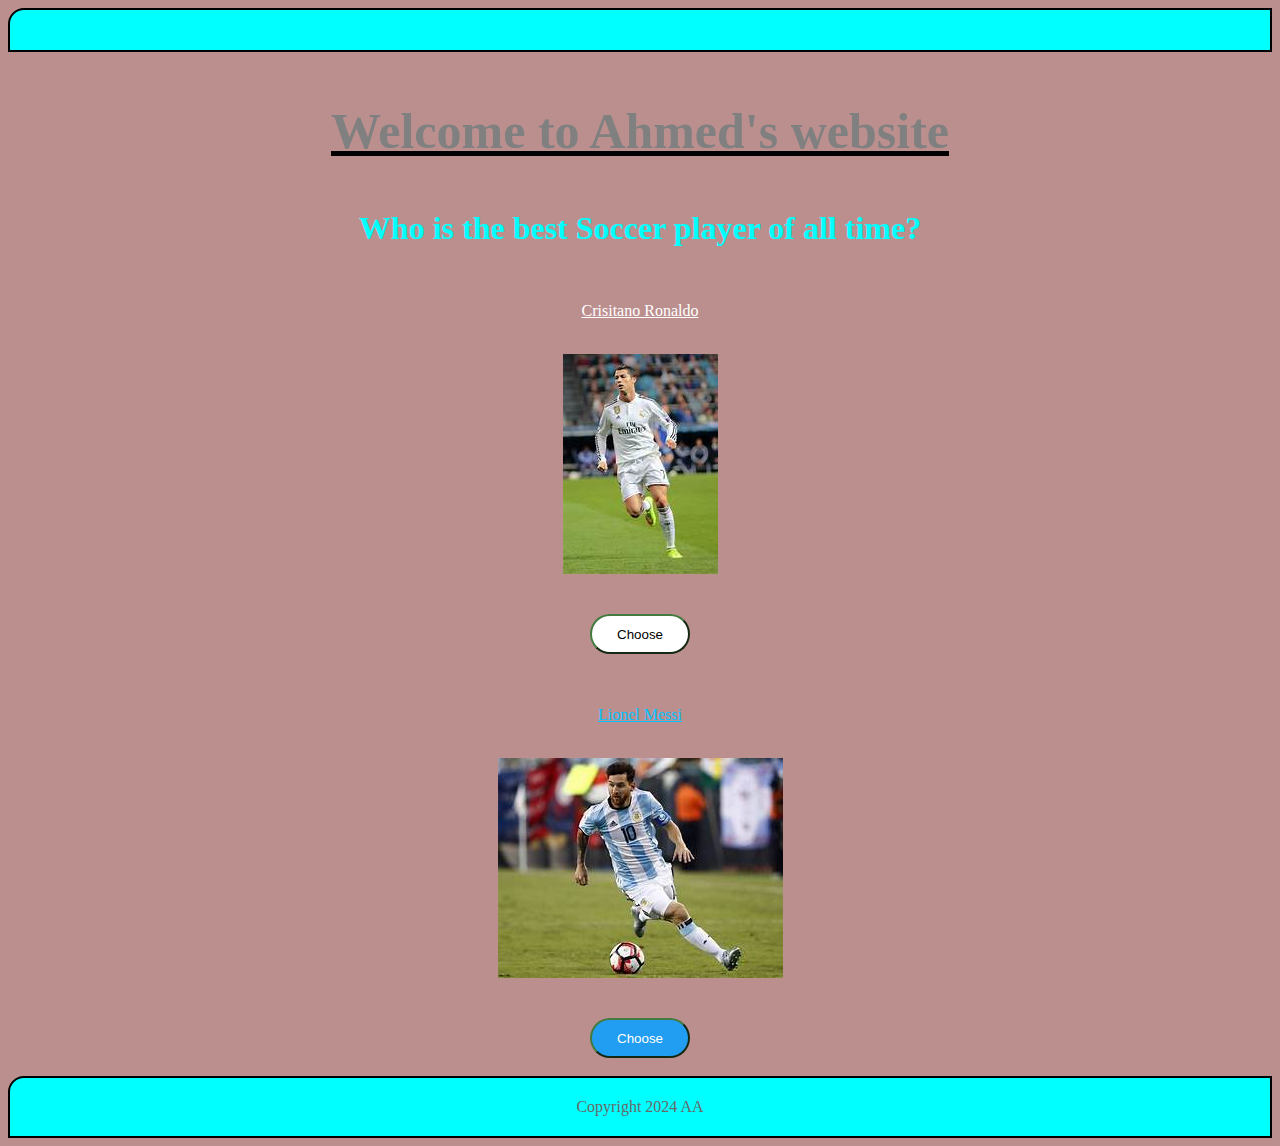
<file: AhmedProject1.html>
<!DOCTYPE html>

<!--This is a comment
My name is Ahmed Alodayli, This is Assignment 1.1: The Foundation,
I am resubmitting it since I do not like the first submission I made-->
<html lang="en">
    <nav>
<head>
    <meta charset="UTF-8">
    <meta name="viewport" content="width=device-width, initial-scale=1.0">
    <link rel = "stylesheet"  href="Firstcss.css">
    <title>Ahmed's page</title>
</head>
</nav>
<body>
   <p id="p1">
    Welcome to Ahmed's website
   </p> 
   <h1>
    <center>
    Who is the best Soccer player of all time?
    </center>
</h1>

<script>
    alert("Welcome to Ahmed's website");
</script>
<br>

<p id="p2">
    Crisitano Ronaldo
</p>
<br>
<body id="ron">
<img src= "th.jpg">
</body>
<br>
<br>
<br>
</a>
<button>
    Choose
</button>

<br>
<br>
<br>
<p id="p3">
    Lionel Messi
</p>
<br>
<body id="mes">
<img src="123333.jpg">
</body>
<br>
<br>
<br>
<button id="Messibutton"> 
    Choose
</button>
<br>
<br>

<nav>
<Footer>
    <center>
    Copyright 2024 AA
    </center>
</Footer>
</nav>
</body>
</html>
</file>
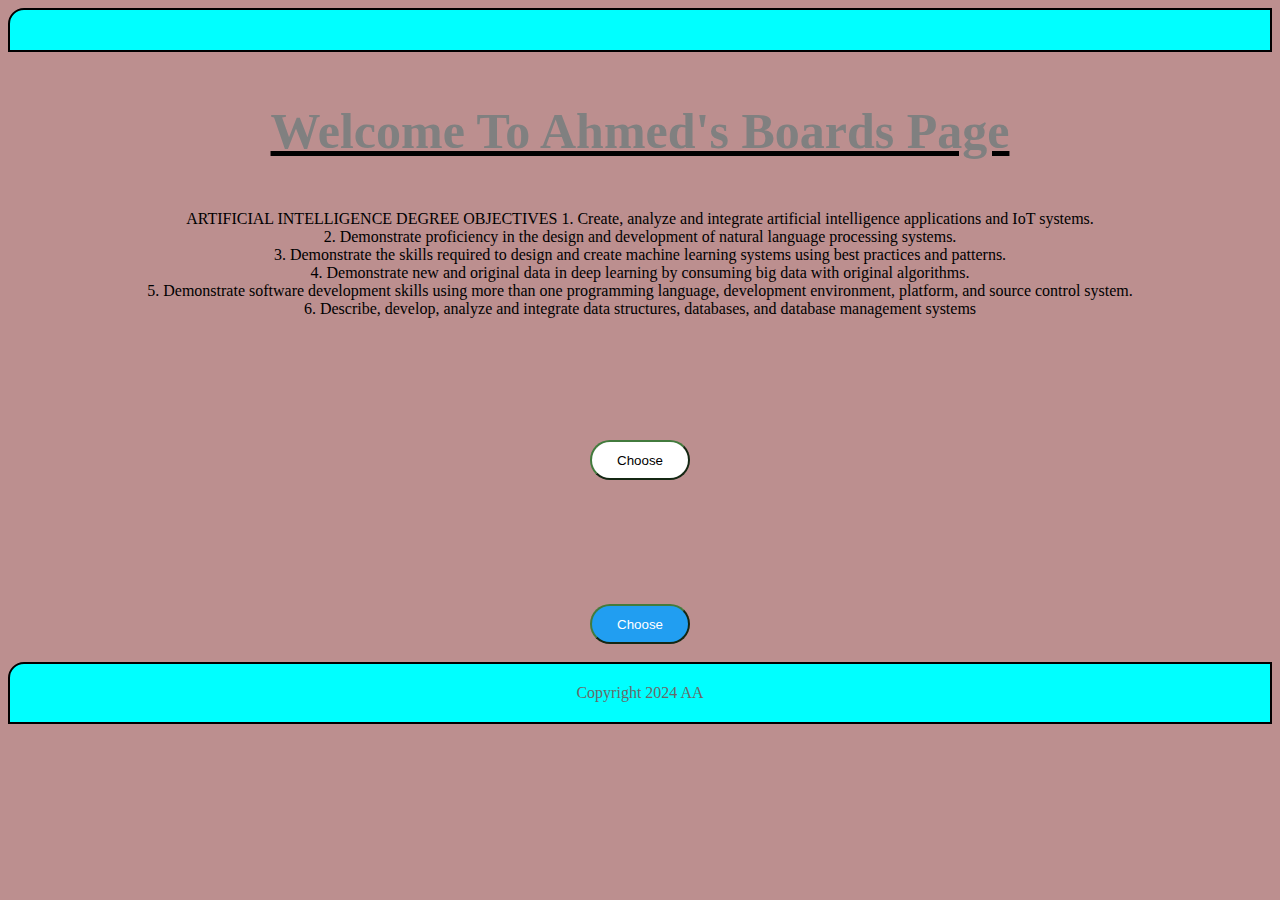
<file: Boards.html>
<!DOCTYPE html> <!-- This is the document type-->

<!--My name is Ahmed Alodayli, This is Assignment 1.1: The Foundation,
I am resubmitting it since I am not satisfied with the first submission I made-->
<html lang="en">
    <nav>
<head>
    <meta charset="UTF-8">
    <meta name="viewport" content="width=device-width, initial-scale=1.0">
    <!--Below is the code in order to connect/link your css file, the css file
    is where you can adjust the colors/fonts/size and all of the "beauty" things  -->
    <link rel = "stylesheet"  href="Firstcss.css">
    <!--Below is the title of the page that shows up on the actual tab-->
    <title>Ahmed's Second page</title>
</head>
</nav>
<!--Below is the first body paragraph, I added an id of p1 to it so I am able 
to adjust its settings and other stuff on the css file-->
<body>
   <p id="p1">
     Welcome To Ahmed's Boards Page
   </p> 
   
   <h1>
    <center>

    </center>
</h1>
<p>
    ARTIFICIAL INTELLIGENCE DEGREE OBJECTIVES
1. Create, analyze and integrate artificial intelligence applications and IoT systems.
<br>
2. Demonstrate proficiency in the design and development of natural language processing systems.
<br>
3. Demonstrate the skills required to design and create machine learning systems using best practices and patterns.
<br>
4. Demonstrate new and original data in deep learning by consuming big data with original algorithms.
<br>
5. Demonstrate software development skills using more than one programming language, development environment,
platform, and source control system.

<br>
6. Describe, develop, analyze and integrate data structures, databases, and database management systems
</p>
<!--Below is the script code needed in order to use javascript, in this case I
used the alert function, which gives a popup alert when someone enters my site 
where it just says whats under "Welcome to Ahmed's website"-->
<script>
    alert("Welcome to Ahmed's website");
</script>
<br>

<p id="p2">

</p>
<br>

<body id="ron">
</body>
<br>
<br>
<br>
</a>

<button>
    Choose
</button>

<br>
<br>
<br>

<p id="p3">
    
</p>
<br>
<body id="mes">
</body>
<br>
<br>
<br>
<!--Below is the last button, I had to give this button in id in order to adjust its settings
in the css file without disturbing the other buttons settings-->
<button id="Messibutton"> 
    Choose
</button>
<br>
<br>

<nav>
<!--Lastly below is the footer, its just a footer I placed in order to keep the copyrights,
I can also see this being used to add ones socials or forms of communication-->
<Footer>
    <center>
    Copyright 2024 AA
    </center>
</Footer>
</nav>
</body>
</html>
</file>
<file: Firstcss.css>
body 
{
    background-color: rosybrown;
}
nav
{
    padding: 1.25em 10em;
    text-decoration: wavy;
    background-color: cyan;
    color: dimgray;
    border: 2px solid black;
    border-top-left-radius: 1em 1em ;
    border-top-left-radius: 1em 1em;
}
#p1
{
    text-align: center;
    font-size: 50px;
    font-family: Cambria, Cochin, Georgia, Times, 'Times New Roman', serif;
    font-weight: bolder;
    color: gray;
    text-decoration: overline;
    text-decoration: underline;
    text-decoration-color: black;
}
#Messibutton 
{
    -webkit-text-fill-color: white;
    background-color: rgb(33, 158, 241);
    border-color: rgb(66,123,61);
    border-radius: 50px;
    width: 100px;
    height: 40px;
}
button
{
    -webkit-text-fill-color: rgb(0, 0, 0);
    background-color: rgb(255, 255, 255);
    width: 100px;
    height: 40px;
    border-color: rgb(66,123,61);
    border-radius: 50px;
}
h1
{
    color: cyan;
}

#p2 
{
    text-align: center;
    text-decoration: double;
    text-decoration: underline;
    color: rgb(255, 255, 255);
    
}
#p3 
{
    text-align: center;
    text-decoration: double;
    text-decoration: underline;
    color: rgb(0, 195, 255);
    
}
#ron
{
    text-align: center;
}
</file>
